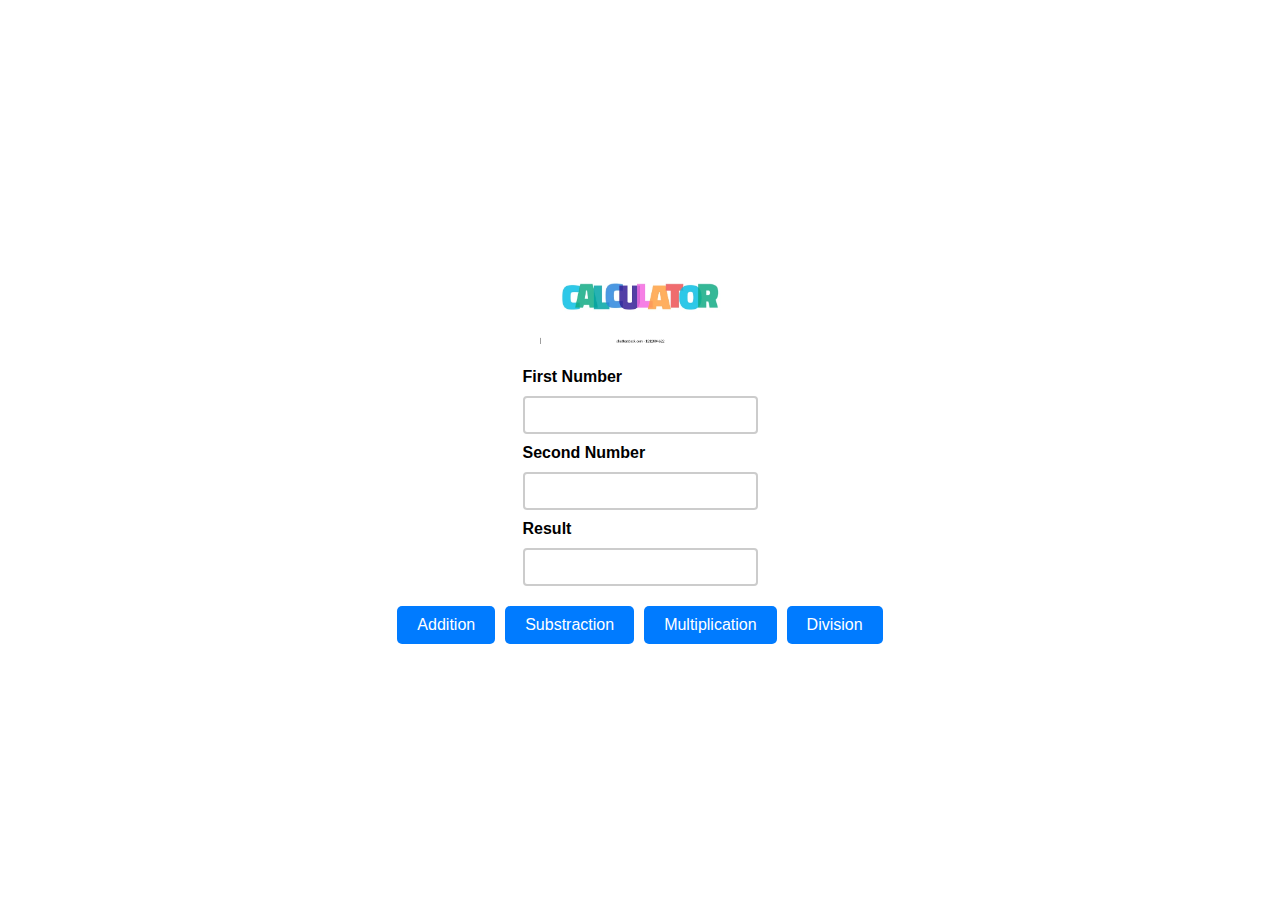
<file: Calculator/index.html>
<!DOCTYPE html>
<html lang="en">
<head>
    <meta charset="UTF-8">
    <meta name="viewport" content="width=device-width, initial-scale=1.0">
    <title>Calculator</title>
    <link rel="stylesheet" href="style.css">
</head>
<body>
    <div id="img" >
        <img src="calculator.webp">
    </div>

    <div class="container">
    <label for="a">First Number</label>
    <input type="number" id="a" name="a" />

    <label for="b">Second Number</label>
    <input type="number" id="b" name="b" />
    <label for="b">Result</label>
    <input type="number" id="result" readonly>
  </div>

  <div class="buttons">
    <button id="add">Addition</button>
    <button id="sub">Substraction</button>
    <button id="mul">Multiplication</button>
    <button id="div">Division</button>
  </div>
    <script src="index.js"></script>
</body>
</html>
</file>
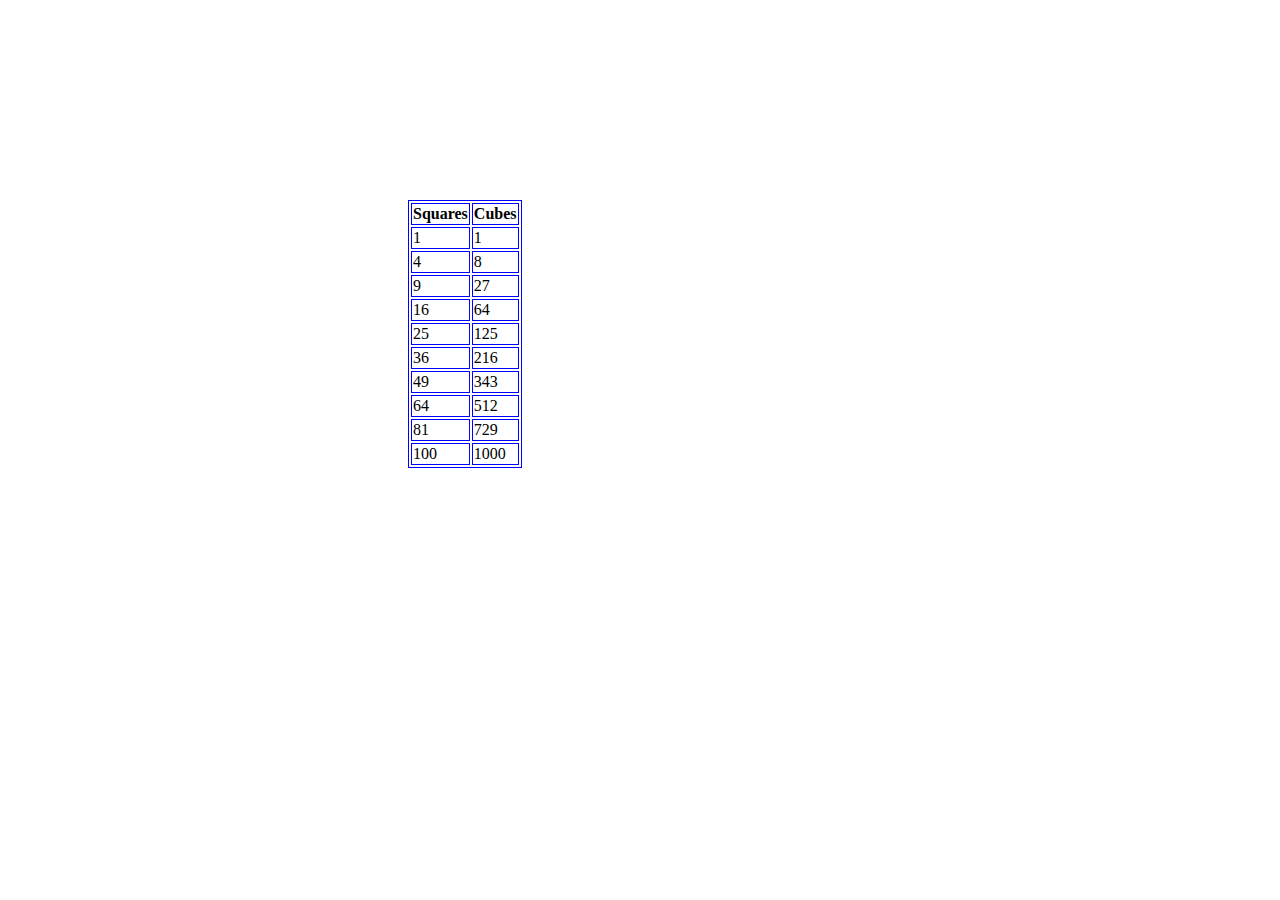
<file: Squares&Cubes/index.html>
<!DOCTYPE html>
<html lang="en">
<head>
    <meta charset="UTF-8">
    <meta name="viewport" content="width=device-width, initial-scale=1.0">
    <title>Squares and Cubes</title>
    <link rel="stylesheet" href="style.css">
</head>
<body>
    <table id="table">
        <tr >
            <th>Squares</th>
            <th>Cubes</th>
        </tr>
    </table>
    <script src="index.js"></script>
</body>
</html>
</file>
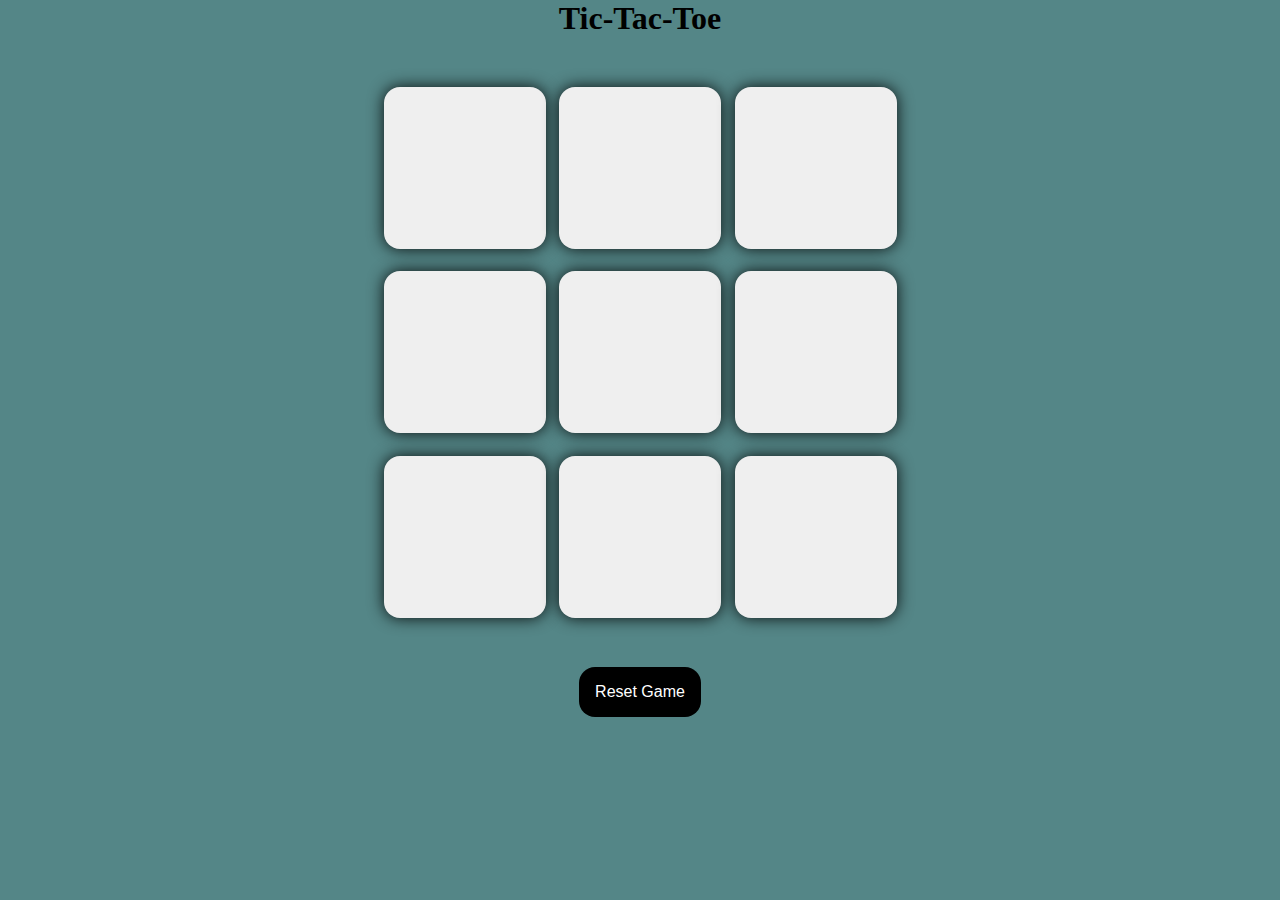
<file: Tic-Tac-Toe/index.html>
<!DOCTYPE html>
<html lang="en">
<head>
    <meta charset="UTF-8">
    <meta name="viewport" content="width=device-width, initial-scale=1.0">
    <title>Tic-Tac-Toe</title>
    <link rel="stylesheet" href="style.css">
</head>
<body>

    <div class="msgc hide">

        <p id="msg">Congratulations!! Winner is   </p>
        <button id="new">New Game</button>

    </div>
    <h1>Tic-Tac-Toe</h1>
    <div class="container">
        <div class="game">
            <button class="box"></button>
            <button class="box"></button>
            <button class="box"></button>
            <button class="box"></button>
            <button class="box"></button>
            <button class="box"></button>
            <button class="box"></button>
            <button class="box"></button>
            <button class="box"></button>

        </div>

    </div>
    <button id="reset">Reset Game</button>

    <script src="app.js"></script>
</body>
</html>
</file>
<file: Calculator/style.css>
body {
  margin: 0;
  height: 100vh;
  display: flex;
  flex-direction: column;
  justify-content: center;
  align-items: center;
  font-family: sans-serif;
}

#img img {
  max-width: 200px;
  height: auto;
  margin-bottom: 20px;
}

.container {
  display: flex;
  flex-direction: column;
  gap: 10px;
}

label {
  font-weight: bold;
}

input[type="number"] {
  padding: 8px 12px;
  font-size: 16px;
  border: 2px solid #ccc;
  border-radius: 4px;
  transition: border-color 0.3s;
}

input[type="number"]:hover {
  border-color: #007bff;
}

input[type="number"]:focus {
  outline: none;
  border-color: #007bff;
}

.buttons {
  margin-top: 20px;
  display: flex;
  gap: 10px;
  justify-content: center;
  flex-wrap: wrap;
}

.buttons button {
  padding: 10px 20px;
  font-size: 16px;
  border: none;
  background-color: #007bff;
  color: white;
  border-radius: 5px;
  cursor: pointer;
  transition: background-color 0.3s;
}

.buttons button:hover {
  background-color: wheat;
}
</file>
<file: Squares&Cubes/style.css>
table{
    border: 1px solid blue;
    margin: 200px 400px 400px 400px;
}
th,td{
    border: 1px solid blue;
}
</file>
<file: Tic-Tac-Toe/style.css>
*{
    margin: 0;
    padding: 0;
}

body{
    background-color: #548687;
    text-align: center;
}

.container{
    height: 70vh;
    display:flex;
    justify-content: center;
    align-items: center;
    
}

.game
{
    height: 60vmin;
    width: 60vmin;
    display:flex;
    flex-wrap: wrap;
    justify-content: center;
    align-items: center;
    gap:1.5vmin;

}

.box{
    height: 18vmin;
    width:18vmin;
    border-radius: 1rem;
    border: none;
    box-shadow: 0 0 1rem rgba(0,0,0,0.9);
    font-size: 8vmin;
    color: brown;
}

#reset
{
    padding: 1rem;
    border-radius: 1rem;
    border:none;
    background-color: black;
    color: #fff;
    font-size: 1rem;
}

#msg{
    color: #fff;
    font-size: 8rem;
}
#new{
       padding: 1rem;
    border-radius: 1rem;
    border:none;
    background-color: black;
    color: #fff;
    font-size: 1rem;
}

.hide{
    display: none;
}
</file>
